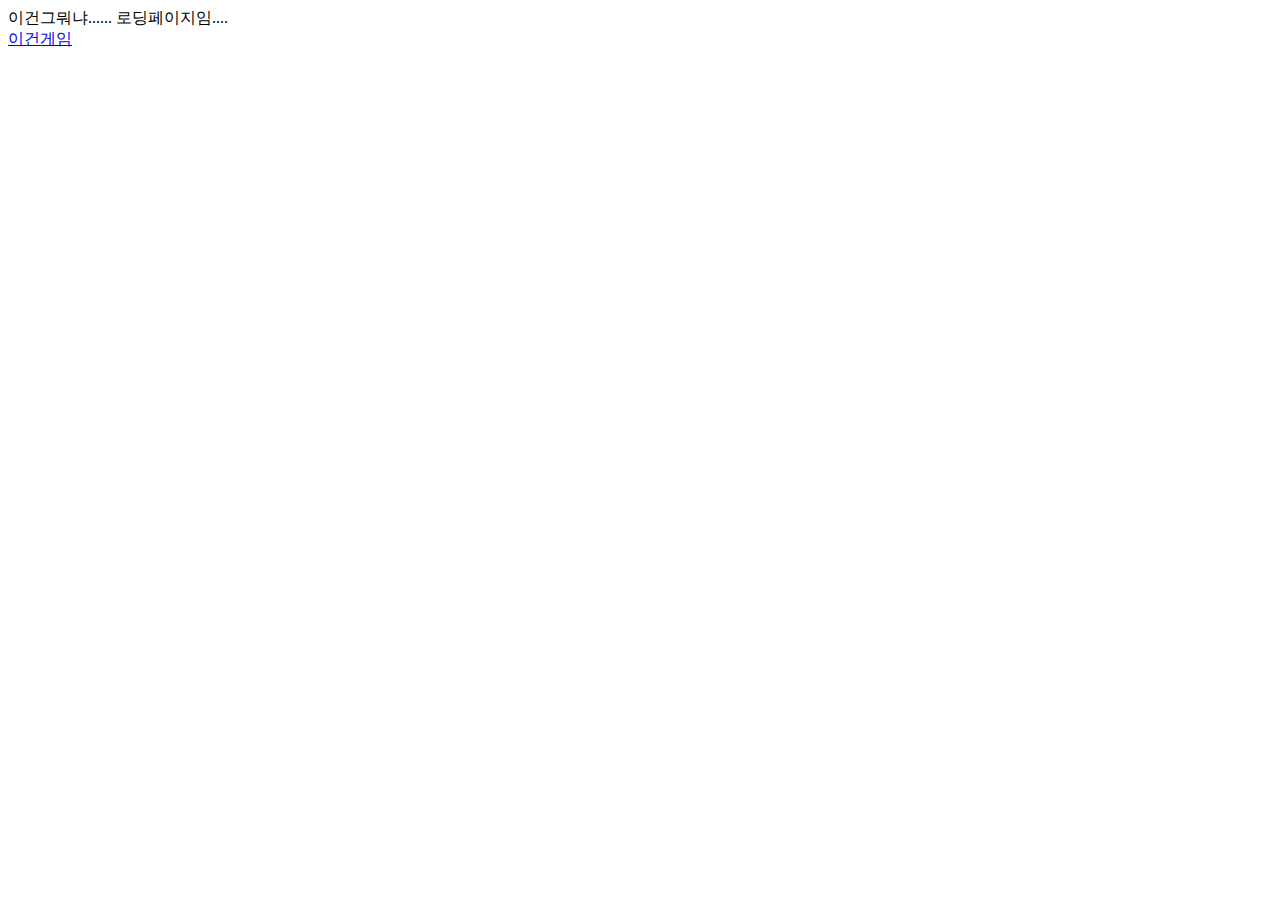
<file: RicoVasco/loading.html>
<!DOCTYPE html>
<html lang="ko">
<head>
  <meta charset="UTF-8">
  <meta name="viewport" content="width=device-width, initial-scale=1.0">
  <title>Welcome</title>
</head>
<body>
  이건그뭐냐...... 로딩페이지임.... <br>
  <a href="find.html">이건게임</a>
</body>
</html>
</file>
